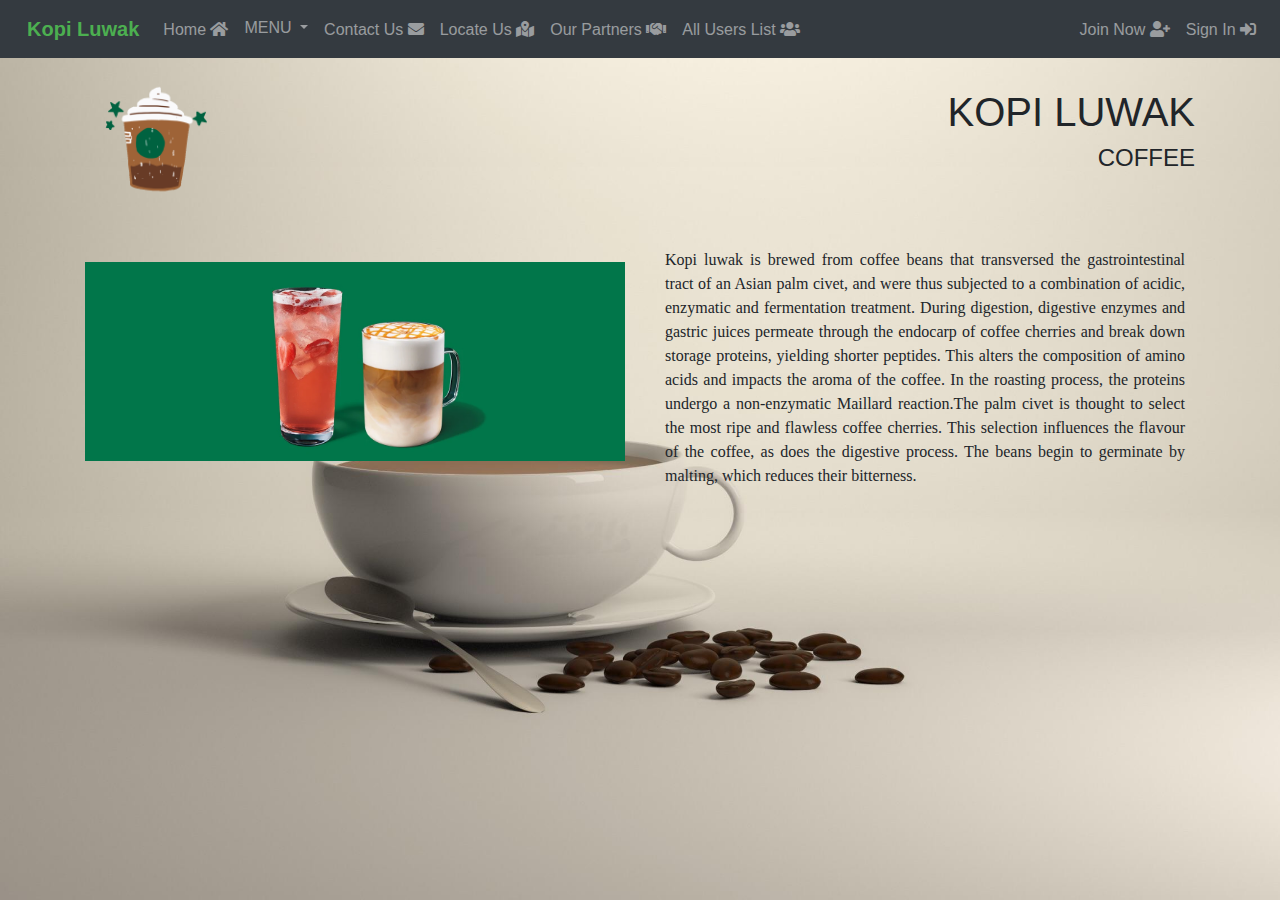
<file: index.html>
<html>

<head>
    <title>
        Kopi Luwak - ROHAN DESHMUKH
    </title>
    <meta charset="UTF-8">
    <meta http-equiv="X-UA-Compatible" content="IE=edge">
    <meta name="viewport" content="width=device-width, initial-scale=1, shrink-to-fit=no">
    <title>Home</title>
    <link rel='stylesheet' href='https://cdnjs.cloudflare.com/ajax/libs/font-awesome/5.9.0/css/all.min.css' />
    <link rel="stylesheet" href="https://maxcdn.bootstrapcdn.com/bootstrap/4.0.0/css/bootstrap.min.css"
        integrity="sha384-Gn5384xqQ1aoWXA+058RXPxPg6fy4IWvTNh0E263XmFcJlSAwiGgFAW/dAiS6JXm" crossorigin="anonymous">
    <script src="https://code.jquery.com/jquery-3.2.1.slim.min.js"
        integrity="sha384-KJ3o2DKtIkvYIK3UENzmM7KCkRr/rE9/Qpg6aAZGJwFDMVNA/GpGFF93hXpG5KkN"
        crossorigin="anonymous"></script>
    <script src="https://cdnjs.cloudflare.com/ajax/libs/popper.js/1.12.9/umd/popper.min.js"
        integrity="sha384-ApNbgh9B+Y1QKtv3Rn7W3mgPxhU9K/ScQsAP7hUibX39j7fakFPskvXusvfa0b4Q"
        crossorigin="anonymous"></script>
    <script src="https://maxcdn.bootstrapcdn.com/bootstrap/4.0.0/js/bootstrap.min.js"
        integrity="sha384-JZR6Spejh4U02d8jOt6vLEHfe/JQGiRRSQQxSfFWpi1MquVdAyjUar5+76PVCmYl"
        crossorigin="anonymous"></script>
    <link rel="stylesheet" href="css\style_common.css" />
    <style>
        body {
            background-image: url('coffeebackground.png');
            background-repeat: no-repeat;
            background-attachment: fixed;
            background-size: cover;
        }
    </style>
</head>

<body>
    <nav class="navbar navbar-expand-md bg-dark navbar-dark">
        <a class="navbar-brand" href="index.html" style="font-weight: bold; color:#4caf50;">&nbsp;&nbsp;Kopi Luwak</a>
        <div class="collapse navbar-collapse" id="collapsibleNavbar">
            <ul class="navbar-nav">
                <li class="nav-item">
                    <a class="nav-link" href="index.html"> Home <i style="margin-top: 5px;" class="fas fa-home"></i>
                        <span id="cart-item" class="badge badge-danger"></span></a>
                </li>
                <li class="nav-item dropdown">
                    <a class="nav-link dropdown-toggle" href="#" id="navbarDropdownMenuLink" data-toggle="dropdown"
                        aria-haspopup="true" aria-expanded="false">
                        MENU
                    </a>
                    <div class="dropdown-menu" aria-labelledby="navbarDropdownMenuLink">
                        <a class="dropdown-item" href="allproducts.php">All Products</a>
                        <a class="dropdown-item" href="most_visited_products.php">Frequently Visited Products</a>
                        <span></span>
                    </div>
                </li>
                <li class="nav-item">
                    <a class="nav-link" href="contact us.php">Contact Us <i style="margin-top: 5px;"
                            class="fas fa-envelope"></i> <span id="cart-item" class="badge badge-danger"></span></a>
                </li>
                <li class="nav-item">
                    <a class="nav-link" href="locate.html">Locate Us <i style="margin-top: 5px;"
                            class="fas fa-map-marked-alt"></i> <span id="cart-item"
                            class="badge badge-danger"></span></a>
                </li>
                <li class="nav-item">
                    <a class="nav-link" href="partner.php">Our Partners <i style="margin-top: 5px;"
                            class="fas fa-handshake"></i> <span id="cart-item" class="badge badge-danger"></span></a>
                </li>
                <li class="nav-item">
                    <a class="nav-link" href="allUsers.php">All Users List <i style="margin-top: 5px;"
                            class="fas fa-users"></i> <span id="cart-item" class="badge badge-danger"></span></a>
                </li>
            </ul>
            <ul class="navbar-nav ml-auto">
                <li class="nav-item">
                    <a class="nav-link" href="register.php">Join Now <i style="margin-top: 5px;"
                            class="fas fa-user-plus"></i> <span id="cart-item" class="badge badge-danger"></span></a>
                </li>
                <li class="nav-item">
                    <a class="nav-link" href="login.php">Sign In <i style="margin-top: 5px;"
                            class="fas fa-sign-in-alt"></i> <span id="cart-item" class="badge badge-danger"></span></a>
                </li>
            </ul>
        </div>
    </nav>
    <div class="container">
        <div class="row" style="height:20%;">
            <div class="col-md-6">
                <img src="img\source.gif" style="height:80%;" class="img-responsive logo" alt="sorry" id="1" />
            </div>
            <div class="col-md-6   text-uppercase">
                <h1>Kopi Luwak</h1>
                <h4>Coffee</h4>
            </div>
        </div>
        <div class="row">
            <div class="col-md-6">
                <br>
                <img class="imgresponsivecoffeeimage" src="img\Home_PAGE.jpg">
                <br>
            </div>

            <div class="col-md-6">
                <p>Kopi luwak is brewed from coffee beans that transversed the gastrointestinal tract of an Asian palm
                    civet, and were thus subjected to a combination of acidic, enzymatic and fermentation treatment.
                    During digestion, digestive enzymes and gastric juices permeate through the endocarp of coffee
                    cherries and break down storage proteins, yielding shorter peptides. This alters the composition of
                    amino acids and impacts the aroma of the coffee. In the roasting process, the proteins undergo a
                    non-enzymatic Maillard reaction.The palm civet is thought to select the most ripe and flawless
                    coffee cherries. This selection influences the flavour of the coffee, as does the digestive process.
                    The beans begin to germinate by malting, which reduces their bitterness.</p>
            </div>

        </div>
        <br>

</body>

</html>
</file>
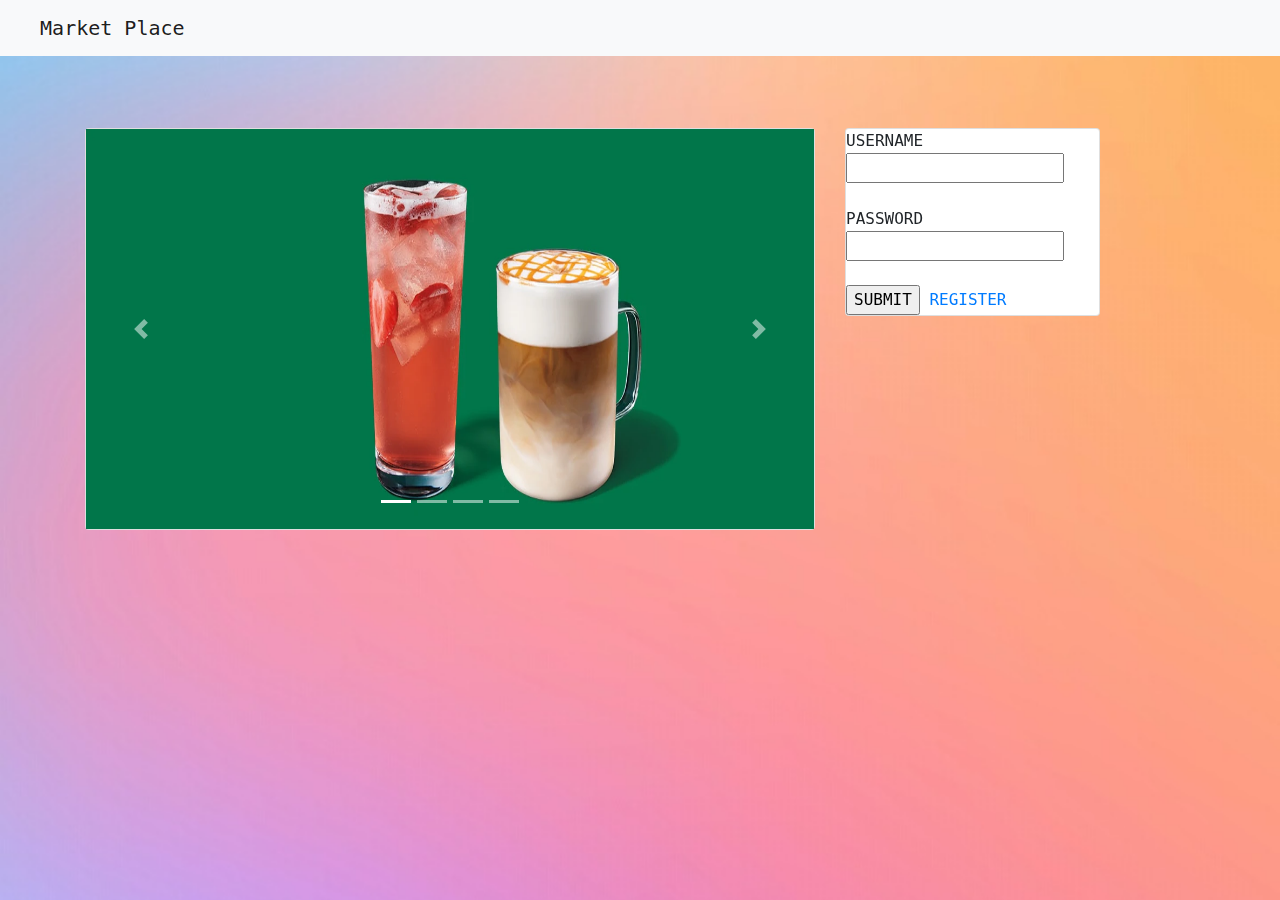
<file: MarketPlace/marketplace_login.html>
<!DOCTYPE html>

<head>
  <meta charset="utf-8">
  <meta http-equiv="X-UA-Compatible" content="IE=edge">
  <link rel="stylesheet" href="https://maxcdn.bootstrapcdn.com/bootstrap/4.0.0/css/bootstrap.min.css"
    integrity="sha384-Gn5384xqQ1aoWXA+058RXPxPg6fy4IWvTNh0E263XmFcJlSAwiGgFAW/dAiS6JXm" crossorigin="anonymous">
  <script src="https://code.jquery.com/jquery-3.2.1.slim.min.js"
    integrity="sha384-KJ3o2DKtIkvYIK3UENzmM7KCkRr/rE9/Qpg6aAZGJwFDMVNA/GpGFF93hXpG5KkN"
    crossorigin="anonymous"></script>
  <script src="https://cdnjs.cloudflare.com/ajax/libs/popper.js/1.12.9/umd/popper.min.js"
    integrity="sha384-ApNbgh9B+Y1QKtv3Rn7W3mgPxhU9K/ScQsAP7hUibX39j7fakFPskvXusvfa0b4Q"
    crossorigin="anonymous"></script>
  <script src="https://maxcdn.bootstrapcdn.com/bootstrap/4.0.0/js/bootstrap.min.js"
    integrity="sha384-JZR6Spejh4U02d8jOt6vLEHfe/JQGiRRSQQxSfFWpi1MquVdAyjUar5+76PVCmYl"
    crossorigin="anonymous"></script>
  <script src="https://code.jquery.com/jquery-1.10.2.js"></script>
  <style>
    body {
        background-image: url('original.jpg');
        background-repeat: no-repeat;
        background-attachment: fixed;  
        background-size: cover;
        font-family: 'Comic Sans MS', monospace;
        }
</style>
</head>

<body>
  <div id="nav-placeholder"></div>
  <script>
    $(function () {
      $("#nav-placeholder").load("MarketPlace_navbarlogin.php");
    });
  </script>

</br>

</br>

</br>
<div class="container">
<div class="row">
  <!-- <div class="col-1">&nbsp;</div> -->
  <div class="col-8">
      <div class="card">
        <div id="demo" class="carousel slide" data-ride="carousel" style="margin-bottom: 0px !important">

          <ul class="carousel-indicators">
            <li data-target="#demo" data-slide-to="0" class="active"></li>
            <li data-target="#demo" data-slide-to="1"></li>
            <li data-target="#demo" data-slide-to="2"></li>
            <li data-target="#demo" data-slide-to="3"></li>
          </ul>
          <div class="carousel-inner">
            <div class="carousel-item active">
              <img src="images/kl.jpg" alt="welcome" width="800" height="400">
              <div class="carousel-caption">
                <h3></h3>
                <p></p>
              </div>
            </div>
            <div class="carousel-item">
              <img src="images/ddvv.jpg" alt="home1" width="800" height="400">
              <div class="carousel-caption">
                <h3></h3>
                <p></p>
              </div>
            </div>
            <div class="carousel-item">
              <img src="images/ap.jpg" alt="home2" width="800" height="400">
              <div class="carousel-caption">
                <h3></h3>
                <p></p>
              </div>
            </div>
            <div class="carousel-item">
              <img src="images/home3.jpg" alt="home3" width="800" height="400">
              <div class="carousel-caption">
                <h3></h3>
                <p></p>
              </div>
            </div>
          </div>
          <a class="carousel-control-prev" href="#demo" data-slide="prev">
            <span class="carousel-control-prev-icon"></span>
          </a>
          <a class="carousel-control-next" href="#demo" data-slide="next">
            <span class="carousel-control-next-icon"></span>
          </a>
        </div>
      </div>
    </div>
    <div class="col-3">
      <div class="card">
        <form class="loginform" name="loginform" action="marketplace_login.php" method="POST" autocomplete="off">
          <div class="username">
            USERNAME</br><input type="text" name="username" required="required">
        </div>

        <br>
        <div class="password">
          PASSWORD</br><input type="Password" name="password" required="required">
        </div>
        </br>
        <div class="sb">
      <input class="submit" type="submit" value="SUBMIT" name="submit">
      <a class="button" href="marketplace_register.html">REGISTER</a>
    </form>
      </div>
    </div>
    
  </div>
</div>



</div>



</html>
</file>
